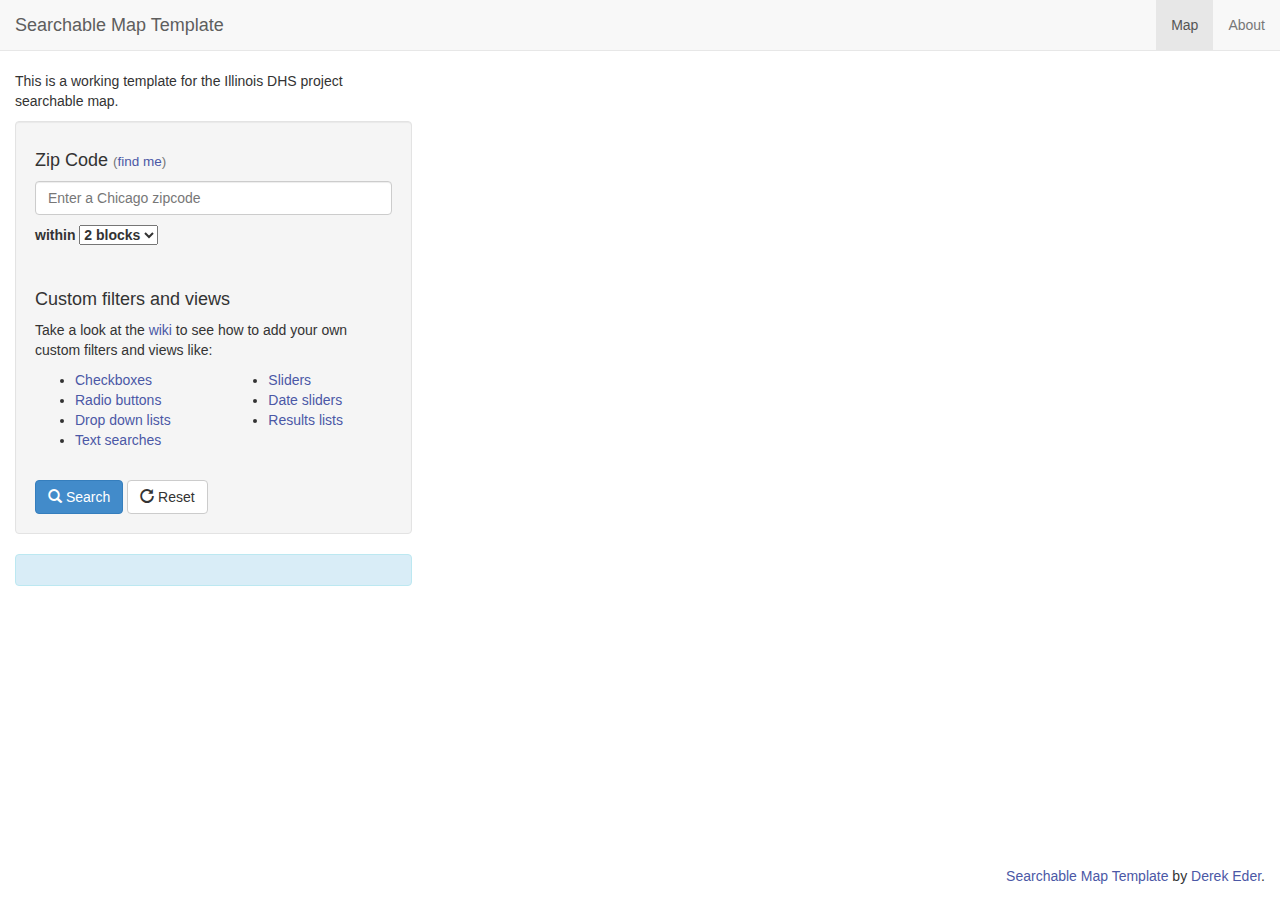
<file: index.html>
<!DOCTYPE html>
<html lang='en'>
  <head>
    <title>Searchable Map Template Demo</title>
    <meta charset='utf-8' />
    <meta name="viewport" content="width=device-width, initial-scale=1.0, maximum-scale=1.0, user-scalable=no" />
    <meta content='' name='description' />
    <meta content='' name='author' />
    <!-- Styles -->
    <link rel="stylesheet" href="css/bootstrap.min.css"/>
    <link rel="stylesheet" href="css/custom.css"/>
    <!-- HTML5 shim, for IE6-8 support of HTML5 elements -->
    <!--[if lt IE 9]>
      <script type="text/javascript" src="https://html5shim.googlecode.com/svn/trunk/html5.js"></script>
    <![endif]-->
  </head>
  <body>
    <div class='navbar navbar-default navbar-static-top'>
      <div class='container-fluid'>
        <div class="navbar-header">
          <button type="button" class="navbar-toggle" data-toggle="collapse" data-target=".navbar-collapse">
            <span class="icon-bar"></span>
            <span class="icon-bar"></span>
            <span class="icon-bar"></span>
          </button>
          <a class='navbar-brand' href='index.html'>Searchable Map Template</a>
        </div>
        <div class="navbar-collapse collapse">
          <ul class="nav navbar-nav navbar-right">
            <li class='active'><a href="index.html">Map</a></li>
            <li><a href="about.html">About</a></li>
          </ul>
        </div><!--/.nav-collapse -->
      </div>
    </div>
    <div class='container-fluid'>
      <div class='row'>
        <div class='col-md-4'>
          <p>This is a working template for the Illinois DHS project searchable map.</p>
          <div class='well'>
            <h4>
              Zip Code <small>(<a id='find_me' href='#'>find me</a>)</small>
            </h4>
            <p>
              <input class='form-control' id='search_address' placeholder='Enter a Chicago zipcode' type='text' />
            </p>
            <p>
              <label>
                within
                <select id='search_radius'>
                  <option value='400'>2 blocks</option>
                  <option value='805'>1/2 mile</option>
                  <option value='1610'>1 mile</option>
                  <option value='3220'>2 miles</option>
                </select>
              </label>
            </p>

            <br />
            <h4>Custom filters and views</h4>
            <p>Take a look at the <a href='https://github.com/derekeder/FusionTable-Map-Template/wiki/Filter-examples'>wiki</a> to see how to add your own custom filters and views like:</p>
            <div class='row'>
              <div class='col-md-6'>
                <ul>
                  <li><a href='https://github.com/derekeder/FusionTable-Map-Template/wiki/Filter-examples#wiki-checkboxes'>Checkboxes</a></li>
                  <li><a href='https://github.com/derekeder/FusionTable-Map-Template/wiki/Filter-examples#wiki-radiobuttons'>Radio buttons</a></li>
                  <li><a href='https://github.com/derekeder/FusionTable-Map-Template/wiki/Filter-examples#wiki-drop-down-lists'>Drop down lists</a></li>
                  <li><a href='https://github.com/derekeder/FusionTable-Map-Template/wiki/Filter-examples#wiki-textsearches'>Text searches</a></li>
                </ul>
              </div>
              <div class='col-md-6'>
                <ul>
                  <li><a href='https://github.com/derekeder/FusionTable-Map-Template/wiki/Filter-examples#wiki-sliders'>Sliders</a></li>
                  <li><a href='https://github.com/derekeder/FusionTable-Map-Template/wiki/Filter-examples#wiki-date-sliders'>Date sliders</a></li>
                  <li><a href='https://github.com/derekeder/FusionTable-Map-Template/wiki/List-search-results'>Results lists</a></li>
                </ul>
              </div>
            </div>
            <br />
            <a class='btn btn-primary' id='search' href='#'>
              <i class='glyphicon glyphicon-search'></i>
              Search
            </a>
            <a class='btn btn-default' id='reset' href='#'>
              <i class='glyphicon glyphicon-repeat'></i>
              Reset
            </a>
          </div>
          <div class='alert alert-info' id='result_box' ><strong id='result_count'></strong></div>
        </div>
        <div class='col-md-8'>
          <noscript>
            <div class='alert alert-info'>
              <h4>Your JavaScript is disabled</h4>
              <p>Please enable JavaScript to view the map.</p>
            </div>
          </noscript>
          <div id='map_canvas'></div>
          <p class='pull-right'>
            <a href='http://derekeder.com/searchable_map_template/'>Searchable Map Template</a> by <a href='http://derekeder.com'>Derek Eder</a>.
        </p>
        </div>
      </div>
    </div>

    <script type="text/javascript" src="js/jquery-1.12.4.min.js"></script>
    <script type="text/javascript" src="js/jquery.address.js"></script>
    <script type="text/javascript" src="js/bootstrap.min.js"></script>
    <script type="text/javascript" src="https://maps.google.com/maps/api/js?sensor=false&libraries=places&key=AIzaSyC5Ulj4eg9EgbmonDX8TkubV1DBnqeHKAM"></script>
    <script type="text/javascript" src="js/maps_lib.js"></script>
    <script type='text/javascript'>
      //<![CDATA[
        $(window).resize(function () {
          var h = $(window).height(),
            offsetTop = 105; // Calculate the top offset
        
          $('#map_canvas').css('height', (h - offsetTop));
        }).resize();
        
        $(function() {
          var myMap = new MapsLib({
            fusionTableId:      "1OpETOs6q20S2jE9HnHaqe6JiUaNPuhYwuy2HUnYE",
            googleApiKey:       "AIzaSyC5Ulj4eg9EgbmonDX8TkubV1DBnqeHKAM",
            locationColumn:     "geometry",
            map_center:         [10.853369, -85.443420],
            locationScope:      "chicago"
          });

          var autocomplete = new google.maps.places.Autocomplete(document.getElementById('search_address'));
      
          $(':checkbox').click(function(){
            myMap.doSearch();
          });

          $(':radio').click(function(){
            myMap.doSearch();
          });
          
          $('#search_radius').change(function(){
            myMap.doSearch();
          });
          
          $('#search').click(function(){
            myMap.doSearch();
          });
          
          $('#find_me').click(function(){
            myMap.findMe(); 
            return false;
          });
          
          $('#reset').click(function(){
            myMap.reset(); 
            return false;
          });
          
          $(":text").keydown(function(e){
              var key =  e.keyCode ? e.keyCode : e.which;
              if(key === 13) {
                  $('#search').click();
                  return false;
              }
          });
        });
      //]]>
    </script>
  </body>
</html>
</file>
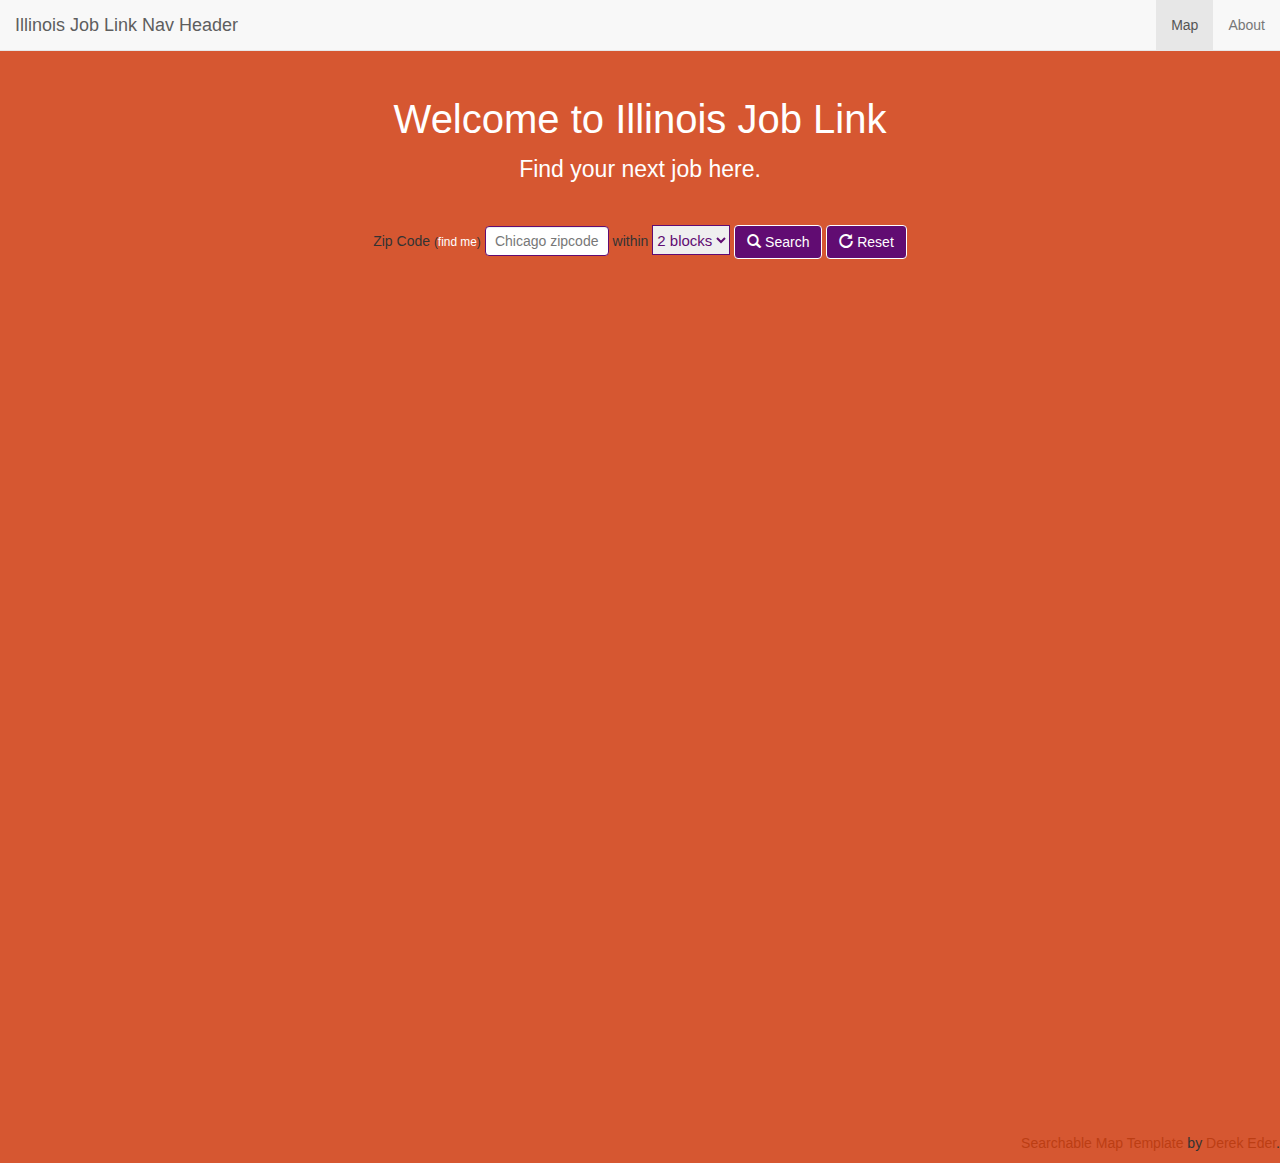
<file: DHS Map Files--Alyssa/index.html>
<!DOCTYPE html>
<html lang='en'>
  <head>
    <title>Illinois Job Link</title>
    <meta charset='utf-8' />
    <meta name="viewport" content="width=device-width, initial-scale=1.0, maximum-scale=1.0, user-scalable=no" />
    <meta content='' name='description' />
    <meta content='' name='author' />
    <!-- Styles -->
    <link rel="stylesheet" href="css/bootstrap.full.css"/>
    <link rel="stylesheet" href="css/custom.css"/>
    <!-- HTML5 shim, for IE6-8 support of HTML5 elements -->
    <!--[if lt IE 9]>
      <script type="text/javascript" src="https://html5shim.googlecode.com/svn/trunk/html5.js"></script>
    <![endif]-->
  </head>
  <body>
    <div class='navbar navbar-default navbar-static-top'>
      <div class='container-fluid'>
        <div class="navbar-header">
          <button type="button" class="navbar-toggle" data-toggle="collapse" data-target=".navbar-collapse">
            <span class="icon-bar"></span>
            <span class="icon-bar"></span>
            <span class="icon-bar"></span>
          </button>
          <a class='navbar-brand' href='index.html'>Illinois Job Link Nav Header</a>
        </div>
        <div class="navbar-collapse collapse">
          <ul class="nav navbar-nav navbar-right">
            <li class='active'><a href="index.html">Map</a></li>
            <li><a href="about.html">About</a></li>
          </ul>
        </div><!--/.nav-collapse -->
      </div>
    </div>
    <div class='container-fluid'>
      <div class='row'>
        <div>
          <p id="welcome">Welcome to Illinois Job Link</p>
          <p id="intro">Find your next job here.</p>
          <div class='well'>
            <p>
              Zip Code <small>(<a id='find_me' href='#'>find me</a>)</small> <input class='form-control' id='search_address' placeholder='Chicago zipcode' type='text' />
           
              <label>
                within
                <select id='search_radius'>
                  <option value='400'>2 blocks</option>
                  <option value='805'>1/2 mile</option>
                  <option value='1610'>1 mile</option>
                  <option value='3220'>2 miles</option>
                </select>
              </label>
            <a class='btn btn-primary' id='search' href='#'>
              <i class='glyphicon glyphicon-search'></i>
              Search
            </a>
            <a class='btn btn-default' id='reset' href='#'>
              <i class='glyphicon glyphicon-repeat'></i>
              Reset
            </a>
            </p>
            <br />
            <!-- <h4>Custom filters and views</h4>
            <p>Take a look at the <a href='https://github.com/derekeder/FusionTable-Map-Template/wiki/Filter-examples'>wiki</a> to see how to add your own custom filters and views like:</p>
            <div class='row'>
              <div class='col-md-6'>
                <ul>
                  <li><a href='https://github.com/derekeder/FusionTable-Map-Template/wiki/Filter-examples#wiki-checkboxes'>Checkboxes</a></li>
                  <li><a href='https://github.com/derekeder/FusionTable-Map-Template/wiki/Filter-examples#wiki-radiobuttons'>Radio buttons</a></li>
                  <li><a href='https://github.com/derekeder/FusionTable-Map-Template/wiki/Filter-examples#wiki-drop-down-lists'>Drop down lists</a></li>
                  <li><a href='https://github.com/derekeder/FusionTable-Map-Template/wiki/Filter-examples#wiki-textsearches'>Text searches</a></li>
                </ul>
              </div>
              <div class='col-md-6'>
                <ul>
                  <li><a href='https://github.com/derekeder/FusionTable-Map-Template/wiki/Filter-examples#wiki-sliders'>Sliders</a></li>
                  <li><a href='https://github.com/derekeder/FusionTable-Map-Template/wiki/Filter-examples#wiki-date-sliders'>Date sliders</a></li>
                  <li><a href='https://github.com/derekeder/FusionTable-Map-Template/wiki/List-search-results'>Results lists</a></li> -->
              </div>
            </div>
            <br />
           <!--  <div id="search_boxes">
            <a class='btn btn-primary' id='search' href='#'>
              <i class='glyphicon glyphicon-search'></i>
              Search
            </a>
            <a class='btn btn-default' id='reset' href='#'>
              <i class='glyphicon glyphicon-repeat'></i>
              Reset
            </a>
          </div> -->
            <div>
          </div>
          <div class='alert alert-info' id='result_box' ><div id='result_count'></div></div>
        <div>
          <noscript>
            <div class='alert alert-info'>
              <h4>Your JavaScript is disabled</h4>
              <p>Please enable JavaScript to view the map.</p>
            </div>
          </noscript>
          <div id='map_canvas'></div>
          <p class='pull-right'>
            <a href='http://derekeder.com/searchable_map_template/'>Searchable Map Template</a> by <a href='http://derekeder.com'>Derek Eder</a>.
        </p>
        </div>
      </div>
    </div>

    <script type="text/javascript" src="js/jquery-1.12.4.min.js"></script>
    <script type="text/javascript" src="js/jquery.address.js"></script>
    <script type="text/javascript" src="js/bootstrap.min.js"></script>
    <script type="text/javascript" src="https://maps.google.com/maps/api/js?sensor=false&libraries=places&key=AIzaSyC5Ulj4eg9EgbmonDX8TkubV1DBnqeHKAM"></script>
    <script type="text/javascript" src="js/maps_lib.js"></script>
    <script type='text/javascript'>
      //<![CDATA[
        $(window).resize(function () {
          var h = $(window).height(),
            offsetTop = 105; // Calculate the top offset
        
          $('#map_canvas').css('height', (h - offsetTop));
        }).resize();
        
        $(function() {
          var myMap = new MapsLib({
            fusionTableId:      "1OpETOs6q20S2jE9HnHaqe6JiUaNPuhYwuy2HUnYE",
            googleApiKey:       "AIzaSyC5Ulj4eg9EgbmonDX8TkubV1DBnqeHKAM",
            locationColumn:     "geometry",
            map_center:         [10.853369, -85.443420],
            locationScope:      "chicago"
          });

          var autocomplete = new google.maps.places.Autocomplete(document.getElementById('search_address'));
      
          $(':checkbox').click(function(){
            myMap.doSearch();
          });

          $(':radio').click(function(){
            myMap.doSearch();
          });
          
          $('#search_radius').change(function(){
            myMap.doSearch();
          });
          
          $('#search').click(function(){
            myMap.doSearch();
          });
          
          $('#find_me').click(function(){
            myMap.findMe(); 
            return false;
          });
          
          $('#reset').click(function(){
            myMap.reset(); 
            return false;
          });
          
          $(":text").keydown(function(e){
              var key =  e.keyCode ? e.keyCode : e.which;
              if(key === 13) {
                  $('#search').click();
                  return false;
              }
          });
        });
      //]]>
    </script>
  </body>
</html>
</file>
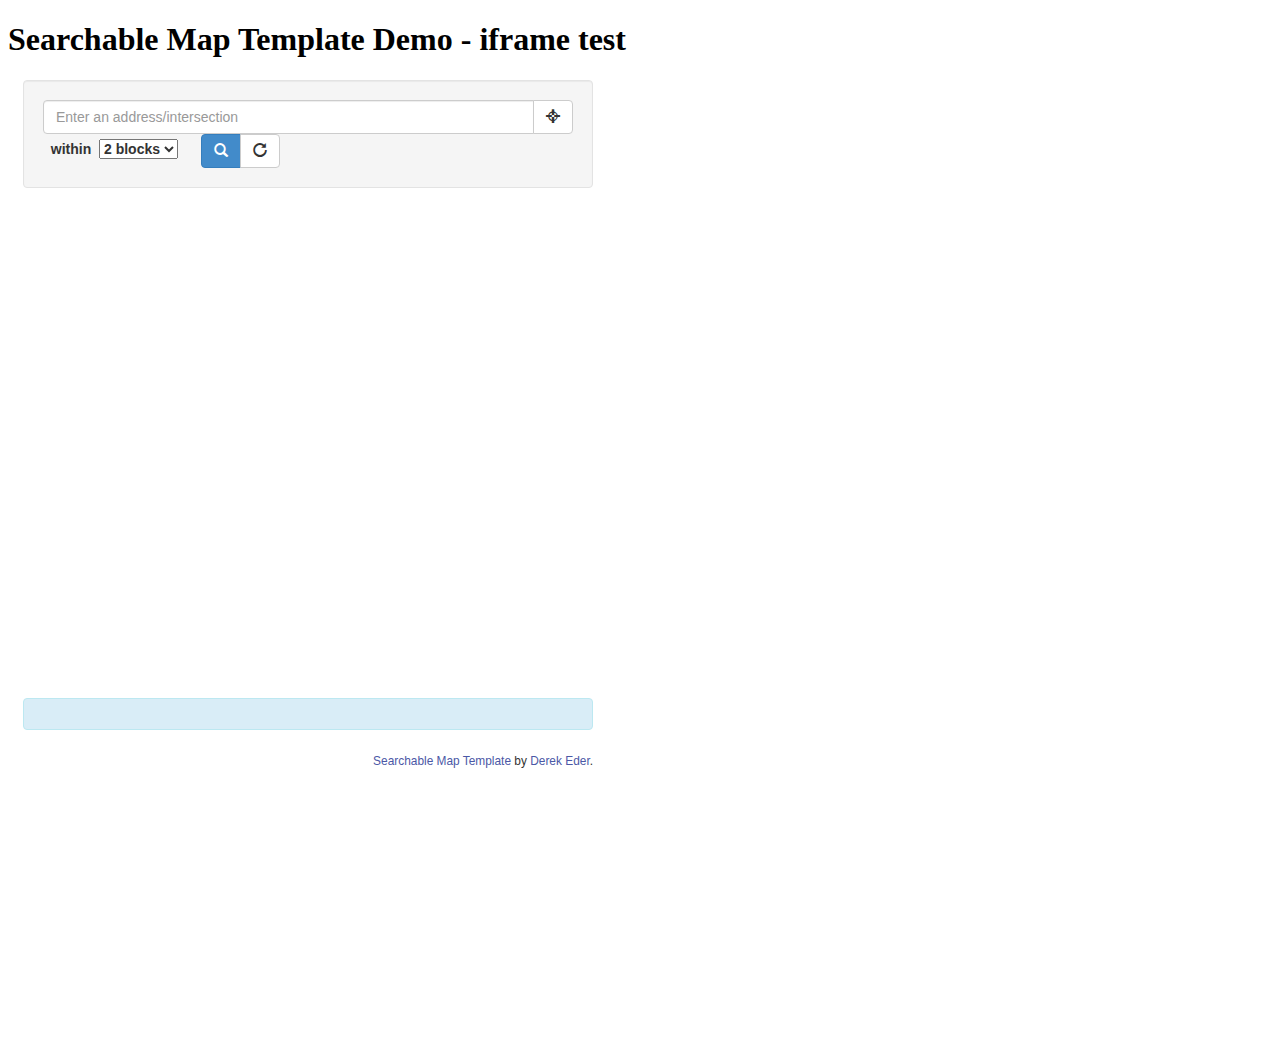
<file: iframe_test.html>
<!DOCTYPE html>
<html lang='en'>
  <head>
    <title>Searchable Map Template Demo - iframe test</title>
  </head>
  <body>
    
    <div class='container'>
      <h1>Searchable Map Template Demo - iframe test</h1>

      <iframe id="trackFrame" style="border-style: none;" src="index_iframe.html" height="950" width="600"></iframe>
    </div>
  </body>
</html>
</file>
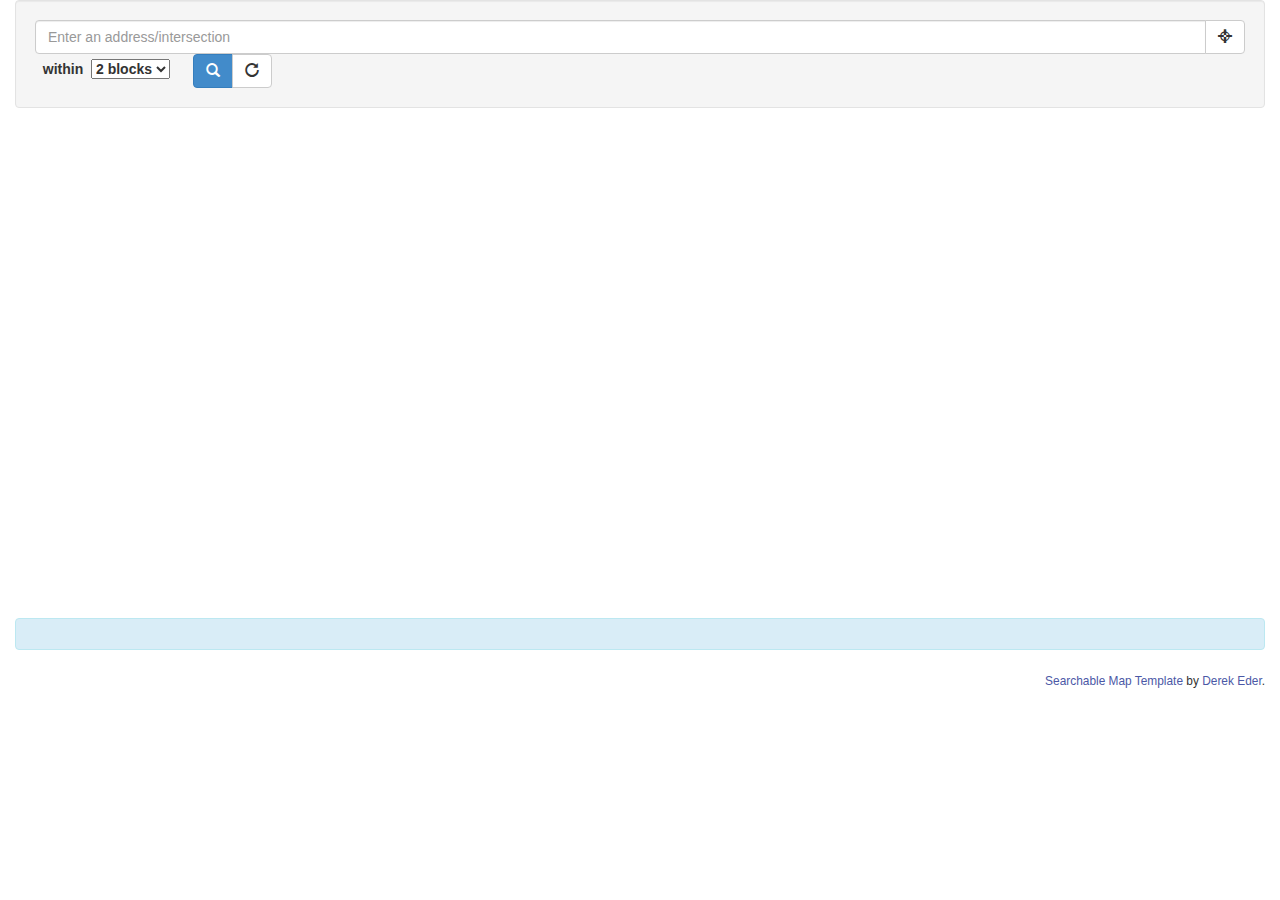
<file: index_iframe.html>
<!DOCTYPE html>
<html lang='en'>
  <head>
    <title>Searchable Map Template Demo - iframe</title>
    <meta charset='utf-8' />
    <meta name="viewport" content="width=device-width, initial-scale=1.0, maximum-scale=1.0, user-scalable=no" />
    <meta content='' name='description' />
    <meta content='' name='author' />
    <!-- Styles -->
    <link rel="stylesheet" href="css/bootstrap.iframe.css"/>
    <link rel="stylesheet" href="css/custom.css"/>
    <!-- HTML5 shim, for IE6-8 support of HTML5 elements -->
    <!--[if lt IE 9]>
      <script type="text/javascript" src="https://html5shim.googlecode.com/svn/trunk/html5.js"></script>
    <![endif]-->
  </head>
  <body>
    
    <div class='container-fluid iframe'>
      <div class='well'>
        <form class="form-inline" role="form">  
          <div class="form-group">
            <div class="input-group" id='search_address_group'>
              <input class='form-control' id='search_address' placeholder='Enter an address/intersection' type='text' />
              <span class="input-group-btn">
                <a class='btn btn-default' id='find_me' href='#'>
                  <i class='glyphicon glyphicon-screenshot'></i>
                </a>
              </span>
            </div>
          </div>
          <div class="form-group">
          <label>&nbsp;
            within&nbsp;
            <select id='search_radius'>
              <option value='400'>2 blocks</option>
              <option value='805'>1/2 mile</option>
              <option value='1610'>1 mile</option>
              <option value='3220'>2 miles</option>
            </select>
          </label>
          </div>
          &nbsp;&nbsp;&nbsp;&nbsp;
          <div class="form-group">
            <div class="btn-group">
              <a class='btn btn-primary' id='search' href='#'>
                <i class='glyphicon glyphicon-search'></i>
              </a>
              <a class='btn btn-default' id='reset' href='#'>
                <i class='glyphicon glyphicon-repeat'></i>
              </a>
            </div>
          </div>
        </form>
      </div>

      <noscript>
        <div class='alert alert-info'>
          <h4>Your JavaScript is disabled</h4>
          <p>Please enable JavaScript to view the map.</p>
        </div>
      </noscript>
      <div id='map_canvas'></div>
      <div class='alert alert-info' id='result_box' ><strong id='result_count'></strong></div>
      <p class='pull-right'>
        <small><a href='http://derekeder.com/searchable_map_template/'>Searchable Map Template</a> by <a href='http://derekeder.com'>Derek Eder</a>.</small>
      </p>
    </div>

    <script type="text/javascript" src="js/jquery-1.12.4.min.js"></script>
    <script type="text/javascript" src="js/bootstrap.min.js"></script>
    <script type="text/javascript" src="js/jquery.address.js"></script>
    <script type="text/javascript" src="https://maps.google.com/maps/api/js?sensor=false&libraries=places&key=AIzaSyCSg3bQurfz0U61uKn_8CYgPHzcl_Y2JE8"></script>
    <script type="text/javascript" src="js/maps_lib.js"></script>
    <script type='text/javascript'>
      //<![CDATA[        
        $(function() {
          
          var myMap = new MapsLib({
            fusionTableId:      "1m4Ez9xyTGfY2CU6O-UgEcPzlS0rnzLU93e4Faa0",
            googleApiKey:       "AIzaSyA3FQFrNr5W2OEVmuENqhb2MBB2JabdaOY",
            locationColumn:     "geometry",
            map_center:         [41.8781136, -87.66677856445312],
            locationScope:      "chicago"
          });

          
          var autocomplete = new google.maps.places.Autocomplete(document.getElementById('search_address'));

          $(':checkbox').click(function(){
            myMap.doSearch();
          });

          $(':radio').click(function(){
            myMap.doSearch();
          });
          
          $('#search_radius').change(function(){
            myMap.doSearch();
          });
          
          $('#search').click(function(){
            myMap.doSearch();
          });
          
          $('#find_me').click(function(){
            myMap.findMe(); 
            return false;
          });
          
          $('#reset').click(function(){
            myMap.reset(); 
            return false;
          });
          
          $(":text").keydown(function(e){
              var key =  e.keyCode ? e.keyCode : e.which;
              if(key === 13) {
                  $('#search').click();
                  return false;
              }
          });
        });
      //]]>
    </script>
  </body>
</html>
</file>
<file: css/custom.css>
a { color: #4B58A6; }
a:hover { color: #4B58A6; }

#map_canvas img {
  max-width: none;
}

.filter-box { 
  height: 15px; 
  width: 15px;  
  display: inline-block;
  *border-right-width: 2px;
  *border-bottom-width: 2px;
  -webkit-border-radius: 5px;
     -moz-border-radius: 5px;
          border-radius: 5px;
  -webkit-background-clip: padding-box;
     -moz-background-clip: padding;
          background-clip: padding-box; 
}

.filter-yellow { background-color: #FBF358; }
.filter-green { background-color: #00E13C; }
.filter-blue { background-color: #5781FC; }
.filter-purple { background-color: #7C54FB; }
.filter-red { background-color: #FB6353; }

canvas {-ms-touch-action: double-tap-zoom;}

/* customizations for iframe template */
.iframe #map_canvas { height: 500px; }
.iframe .well { margin-bottom: 5px; }
.iframe .alert { margin-top: 5px; }
</file>
<file: DHS Map Files--Alyssa/css/custom.css>
a { color: #bc3e14; }
a:hover { color: #bc3e14; }

body {
  background-color: #d65731
}
#map_canvas img {
  max-width: none;
}

.filter-box { 
  height: 15px; 
  width: 15px;  
  display: inline-block;
  *border-right-width: 2px;
  *border-bottom-width: 2px;
  -webkit-border-radius: 5px;
     -moz-border-radius: 5px;
          border-radius: 5px;
  -webkit-background-clip: padding-box;
     -moz-background-clip: padding;
          background-clip: padding-box; 
}

.filter-yellow { background-color: #FBF358; }
.filter-green { background-color: #00E13C; }
.filter-blue { background-color: #5781FC; }
.filter-purple { background-color: #7C54FB; }
.filter-red { background-color: #FB6353; }

canvas {-ms-touch-action: double-tap-zoom;}

/* customizations for iframe template */
.iframe #map_canvas { height: 500px; }
.iframe .well { margin-bottom: 5px; }
.iframe .alert { margin-top: 5px; }

#welcome {
  text-align: center;
  font-size: 40px;
  color: #FFFFFF;
  margin-top: 20px;
  margin-bottom: 5px;
}
#intro {
  text-align: center;
  color: #FFFFFF;
  font-size: 23px;
  margin-bottom: 20px;
}

.well {
  text-align: center;
  margin: auto;
  height: 60px;
}

#find_me {
  color: #FFFFFF
}
.navbar-brand {

}
#search_address {
  display: inline-block;
}
#search_radius {
  height: 30px;
  color: #610c72;
  border-color: #610c72;
}
#search_boxes {
  text-align: center;
  margin: auto;
  margin-bottom: 15px;
}
#search {
  margin-left: auto;
}
#map_canvas {
  margin-left: 50px;
  margin-right: 50px;
}
</file>
